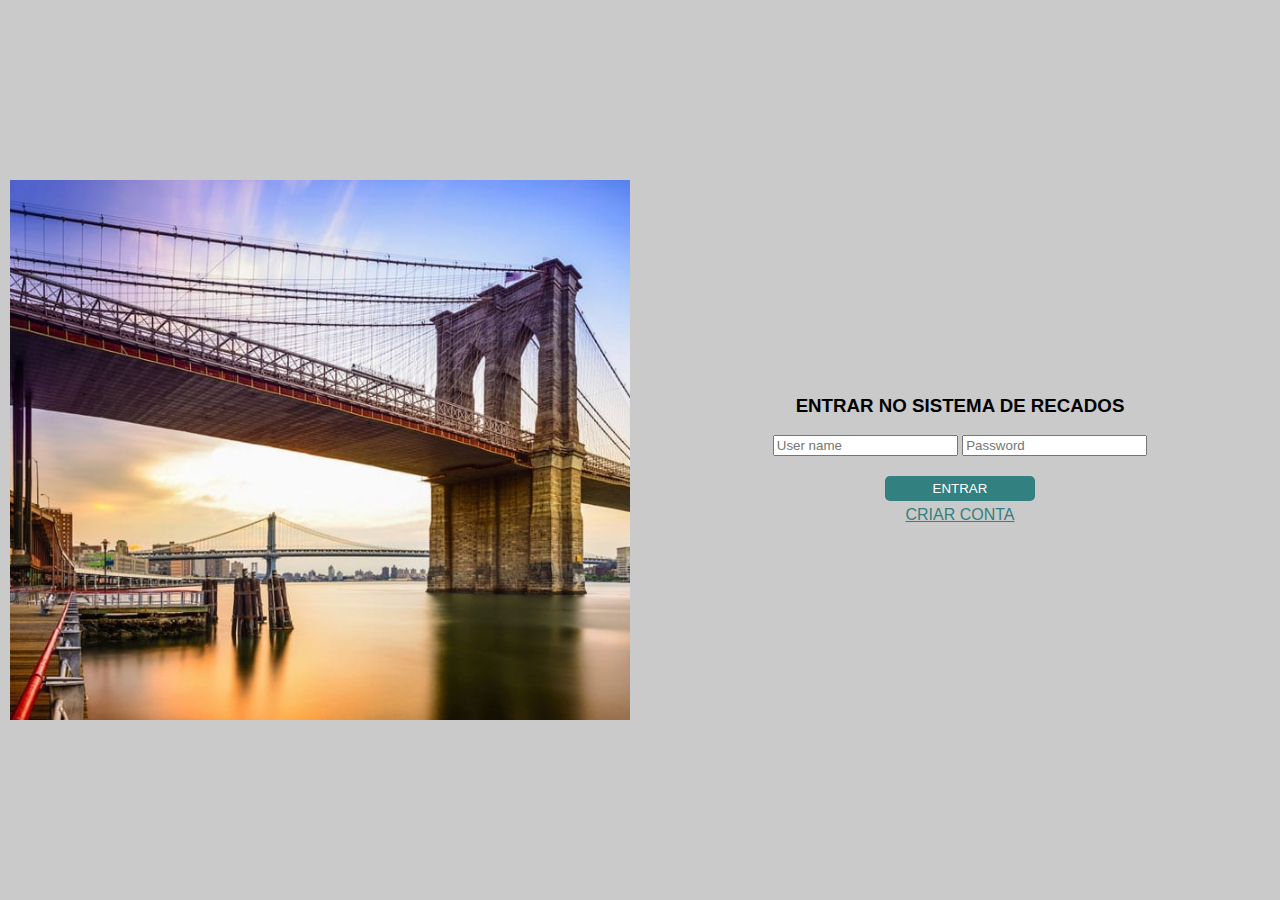
<file: index.html>
<!DOCTYPE html>
<html lang="pt-br">
  <head>
    <meta charset="UTF-8" />
    <meta http-equiv="X-UA-Compatible" content="IE=edge" />
    <meta name="viewport" content="width=device-width, initial-scale=1.0" />
    <title>Login</title>
    <link rel="stylesheet" href="style.css" />
  </head>
  <body>
    <div id="container">
      <section class="capa"></section>
      <section class="capa">
        <h3>ENTRAR NO SISTEMA DE RECADOS</h3>
        <form id="telaEntrada">
          <input
            type="email"
            name="email"
            id="email"
            required
            placeholder="User name"
          />
          <input
            type="password"
            name="senha"
            id="senha"
            required
            autocomplete="on"
            placeholder="Password"
          />

          <br />
          <input id="botaoEntrar" type="submit" value="ENTRAR"></input>
          <br />
          <a href="./conta.html" rel="noopener noreferrer">CRIAR CONTA</a>
        </form>
      </section>
    </div>
    <script src="./index.js"></script>
  </body>
</html>
</file>
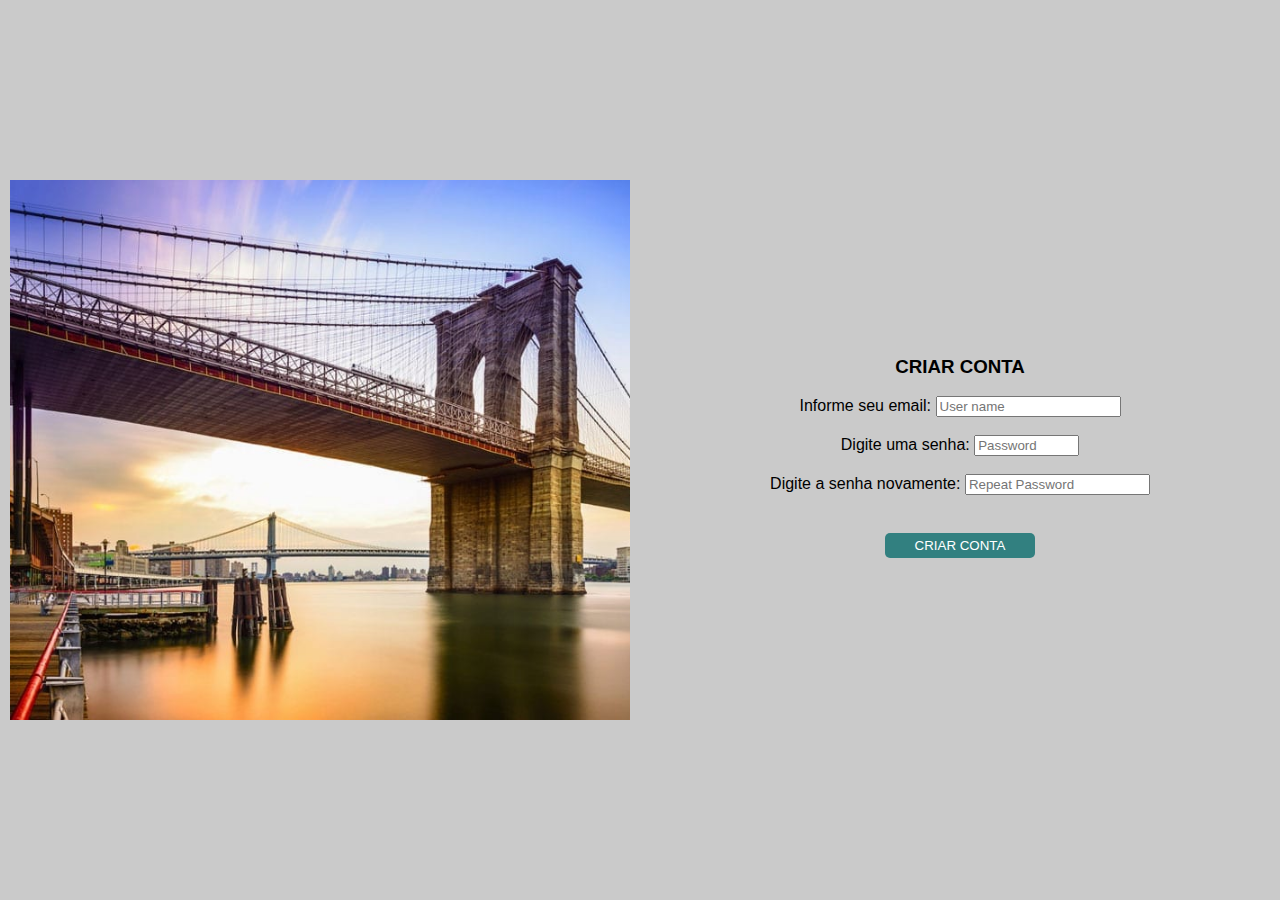
<file: conta.html>
<!DOCTYPE html>
<html lang="pt-br">
  <head>
    <meta charset="UTF-8" />
    <meta http-equiv="X-UA-Compatible" content="IE=edge" />
    <meta name="viewport" content="width=device-width, initial-scale=1.0" />
    <title>Criar conta</title>
    <link rel="stylesheet" href="style.css" />
  </head>
  <body>
    <div id="container">
      <section class="capa"></section>
      <section class="capa">
        <h3>CRIAR CONTA</h3>
        <form id="criarConta">
          <label for="email">Informe seu email: </label>
          <input
            type="email"
            name="email"
            id="email"
            required
            placeholder="User name"
          />
          <br />
          <br />
          <label for="senha1">Digite uma senha: </label>
          <input
            type="password"
            name="senha1"
            id="senha1"
            required
            inputmode="numeric"
            minlength="4"
            size="10"
            placeholder="Password"
          />
          <br /><br />
          <label for="senha2">Digite a senha novamente: </label>
          <input
            type="password"
            name="senha2"
            id="senha2"
            required
            placeholder="Repeat Password"
          />

          <br /><br />
          <input id="botaoCriarConta" type="submit" value="CRIAR CONTA">
            
          </input>
          <br />
        </form>
      </section>
    </div>
    <script src="./conta.js"></script>
  </body>
</html>
</file>
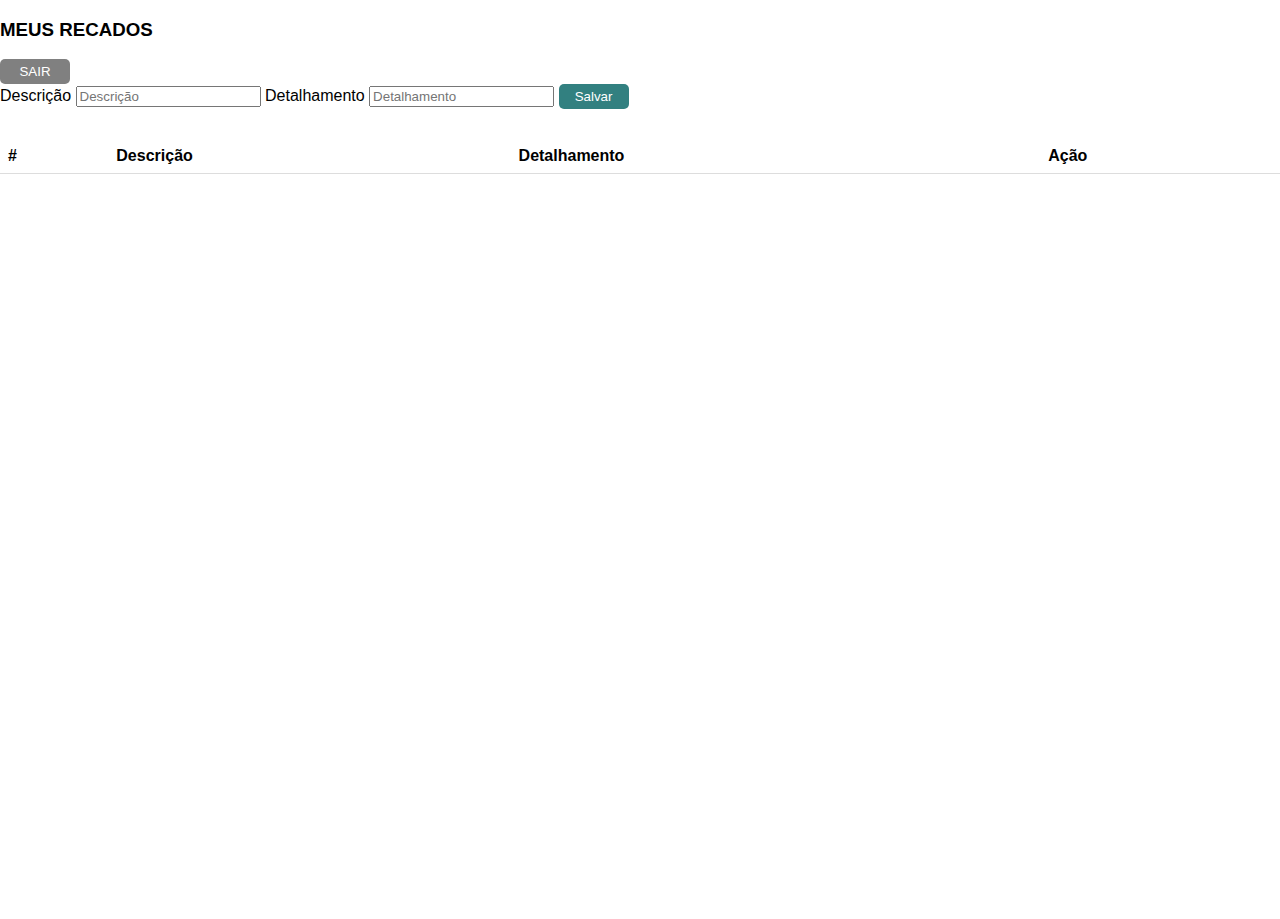
<file: recados.html>
<!DOCTYPE html>
<html lang="pt-br">
  <head>
    <meta charset="UTF-8" />
    <meta http-equiv="X-UA-Compatible" content="IE=edge" />
    <meta name="viewport" content="width=device-width, initial-scale=1.0" />
    <title>Meus recados</title>
    <link rel="stylesheet" href="style.css" />
  </head>
  <body>
    <h3>MEUS RECADOS</h3>
    <button id="sair" onclick="sairDoSistema()">SAIR</button>
    <form id="recados">
      <label for="descricao">Descrição </label>
      <input
        type="text"
        name="descricao"
        id="descricao"
        required
        placeholder="Descrição"
      />
      <label for="detalhamento">Detalhamento </label>
      <input
        type="text"
        name="detalhamento"
        id="detalhamento"
        required
        placeholder="Detalhamento"
      />

      <input type="submit" id="botaoSalvar" value="Salvar"></input>
      <br />
    </form>
    <table id="tabela">
      <tr>
        <th>#</th>
        <th>Descrição</th>
        <th>Detalhamento</th>
        <th>Ação</th>
      </tr>
      
    </table>
    <script src="./recados.js"></script>
  </body>
</html>
</file>
<file: style.css>
body {
  padding: 0;
  margin: 0;
  width: 100vw;
  height: 100vh;
  font-family: Arial, Helvetica, sans-serif;
}

#container {
  display: flex;
  height: 100%;

  background-color: #cacaca;
  text-align: center;
  align-items: center;
  justify-content: center;
}

.capa {
  display: flex;
  flex-direction: column;
  flex: 1;
  height: 60%;
  margin: 10px;
  align-items: center;
  justify-content: center;
}

.capa:first-child {
  background-image: url(./images/ponteNY.jpg);
  background-repeat: no-repeat;
  background-size: cover;
}

table {
  border-collapse: collapse;
  width: 100%;
  margin-top: 30px;
}
th,
td {
  padding: 8px;
  text-align: left;
  border-bottom: 1px solid #ddd;
}

tr.registros:hover {
  background-color: #d6eeee;
}

button {
  width: 70px;
  height: 25px;
  cursor: pointer;
  border: none;
  border-radius: 5px;
  color: white;
}

button.botaoEditar {
  background-color: green;
}

button.botaoApagar {
  background-color: red;
}

button#sair {
  background-color: grey;
}

input#botaoSalvar {
  background-color: #328080;
  color: white;
  width: 70px;
  height: 25px;
  cursor: pointer;
  border: none;
  border-radius: 5px;
}

input#botaoEntrar,
input#botaoCriarConta {
  margin: 20px 0px 5px;
  background-color: #328080;
  color: white;
  width: 150px;
  height: 25px;
  cursor: pointer;
  border: none;
  border-radius: 5px;
}

a {
  color: #328080;
}
a:hover {
  color: white;
}
</file>
